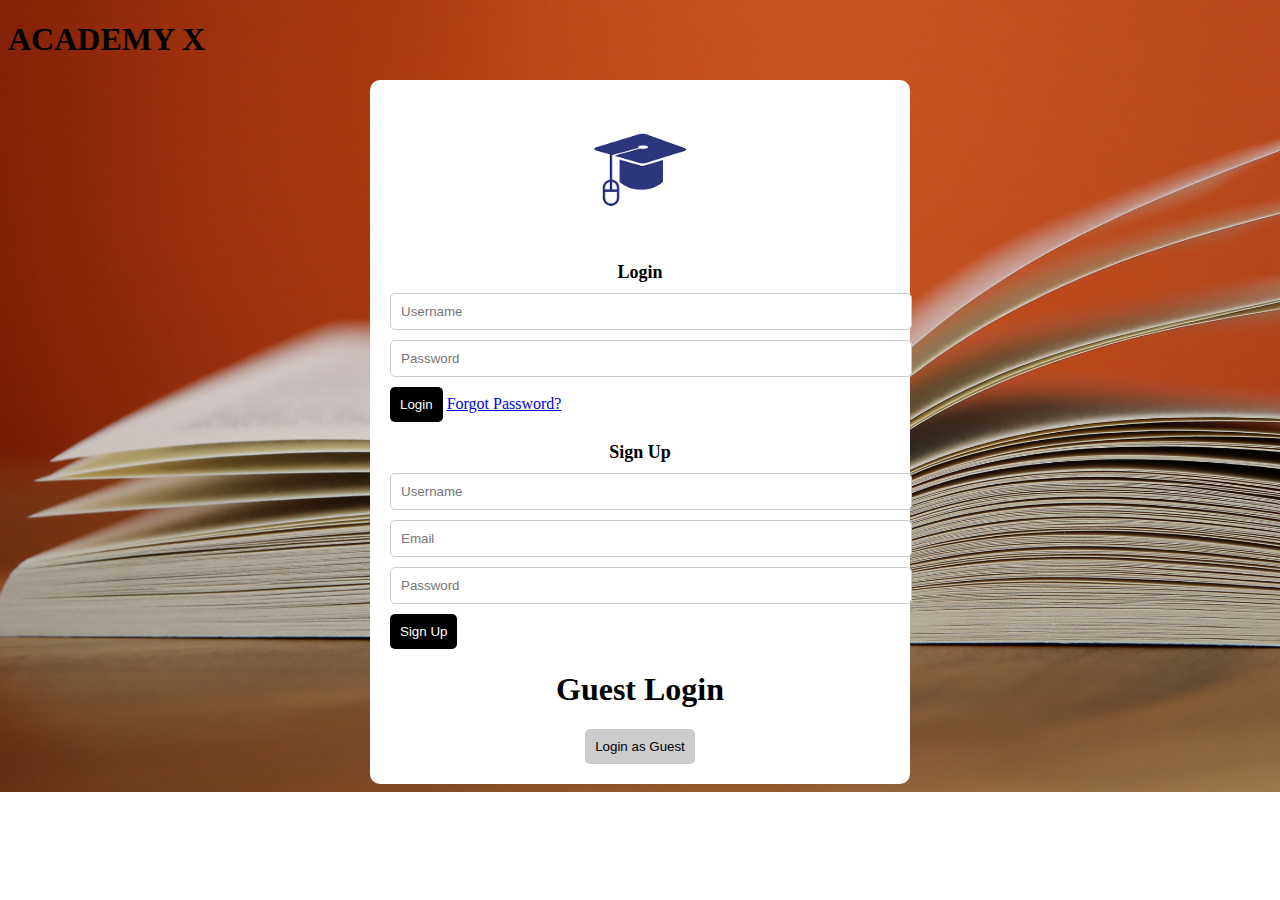
<file: index.html>
<!DOCTYPE html>
<html>
<head>
  <header>
    <h1>ACADEMY X</h1>
  </header>
  <title>Academy X</title>
  <link rel="stylesheet" href="styles.css" type="text/css">
</head>
<body>
  <div class="container">
    <div class="logo">
      <img src="IMG_20230806_094142 (1).png" alt="Logo">
    </div>
    <div class="login-form">
      <h1>Login</h1>
      <input type="text" placeholder="Username">
      <input type="password" placeholder="Password">
      <button type="submit">Login</button>
      <a href="#">Forgot Password?</a>
    </div>
    <div class="signup-form">
      <h1>Sign Up</h1>
      <input type="text" placeholder="Username">
      <input type="email" placeholder="Email">
      <input type="password" placeholder="Password">
      <button type="submit">Sign Up</button>
    </div>
    <div class="guest-login">
      <h1>Guest Login</h1>
      <button type="submit">Login as Guest</button>
      <script>
        function openDashboard() {
          window.location.href = "DASHBOARD.HTML";
        }
      
        document.querySelector(".guest-login button").addEventListener("click", openDashboard);
      </script>
    </div>
  </div>
</body>
<style>
  body {
    background-image: url("pexels-pixabay-267586.jpg");
    background-repeat: no-repeat;
    background-size: cover;
  }
</style>
</html>
</file>
<file: styles.css>
body {
    background-image: url(background.png);
    opacity: 3.0;
    background-repeat: no-repeat;
    background-size: cover;
  }

  
  .container {
    width: 500px;
    margin: 0 auto;
    background-color: #fff;
    padding: 20px;
    border-radius: 10px;
  }
  
  .logo {
    text-align: center;
    margin-bottom: 20px;
  }
  
  .logo img {
    width: 200px;
  }
  
  .login-form, .signup-form {
    margin-bottom: 20px;
  }
  
  .login-form h1, .signup-form h1 {
    text-align: center;
    font-size: 18px;
    margin-bottom: 10px;
  }
  
  .login-form input, .signup-form input {
    width: 100%;
    padding: 10px;
    border: 1px solid #ccc;
    border-radius: 5px;
    margin-bottom: 10px;
  }
  
  .login-form button, .signup-form button {
    background-color: #000;
    color: #fff;
    padding: 10px;
    border: none;
    border-radius: 5px;
    cursor: pointer;
  }
  
  .guest-login {
    text-align: center;
  }
  
  .guest-login button {
    background-color: #ccc;
    color: #000;
    padding: 10px;
    border: none;
    border-radius: 5px;
    cursor: pointer;
  }
</file>
